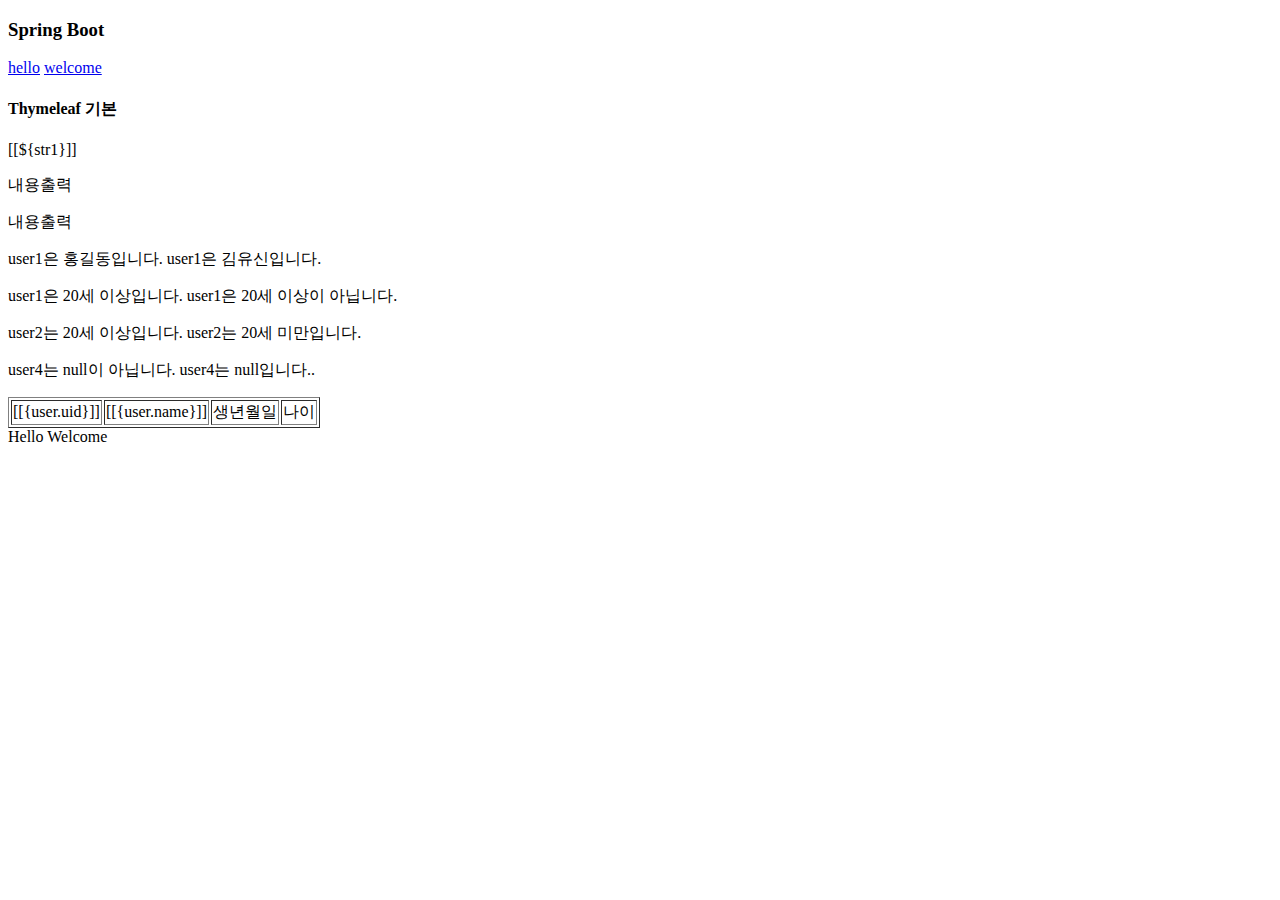
<file: ch03/src/main/resources/templates/index.html>
<!DOCTYPE html>
<html lang="en">
<head>
    <meta charset="UTF-8">
    <title>index</title>
</head>
<body>
    <h3>Spring Boot</h3>
    <a href="/ch03/sub1/hello">hello</a>
    <a href="/ch03/sub1/welcome">welcome</a>

    <h4>Thymeleaf 기본</h4>
    <!-- 출력 -->
    <p>[[${str1}]]</p>
    <p th:text="${str2}">내용출력</p>
    <p th:text="${str3}">내용출력</p>

    <!-- 조건문 -->
    <p>
        <span th:if="${user1.name=='홍길동'}">user1은 홍길동입니다.</span>
        <span th:if="${user1.name=='김유신'}">user1은 김유신입니다.</span>
    </p>
    <p>
        <span th:if="${user1.age>= 20}">user1은 20세 이상입니다.</span>
        <span th:unless="${user1.age>=20}">user1은 20세 이상이 아닙니다.</span>
    </p>
    <p th:switch="${user2.age >= 20}">
        <span th:case="true">user2는 20세 이상입니다.</span>
        <span th:case="false">user2는 20세 미만입니다.</span>
    </p>
    <p>
        <span th:if="${user4}">user4는 null이 아닙니다.</span>
        <span th:if="${user4}">user4는 null입니다..</span>
    </p>

    <!-- 반복문 -->
    <table border="1">
        <tr th:each ="user:${dtoList}">
            <td>[[{user.uid}]]</td>
            <td>[[{user.name}]]</td>
            <td th:text="${user.birth}">생년월일</td>
            <td th:text="${user.age}">나이</td>
        </tr>
    </table>

    <!-- 링크 -->
    <a th:href="@{/sub1/hello}">Hello</a>
    <a th:href="@{ch03/sub1/welcome}">Welcome</a>

    <!-- include -->
    <th:block th:include="/inc/_head.html"/>
    <th:block th:include="/inc/_tail.html"/>

    <div th:insert="/inc/_head.html"></div>
    <div th:insert="/inc/_tail.html"></div>

    <div th:replace="/inc/_head.html"></div>
    <div th:replace="/inc/_tail.html"></div>

    <th:block th:replace="/inc/template::_header.html"/>
    <th:block th:replace="/inc/template::_footer.html"/>

</body>
</html>
</file>
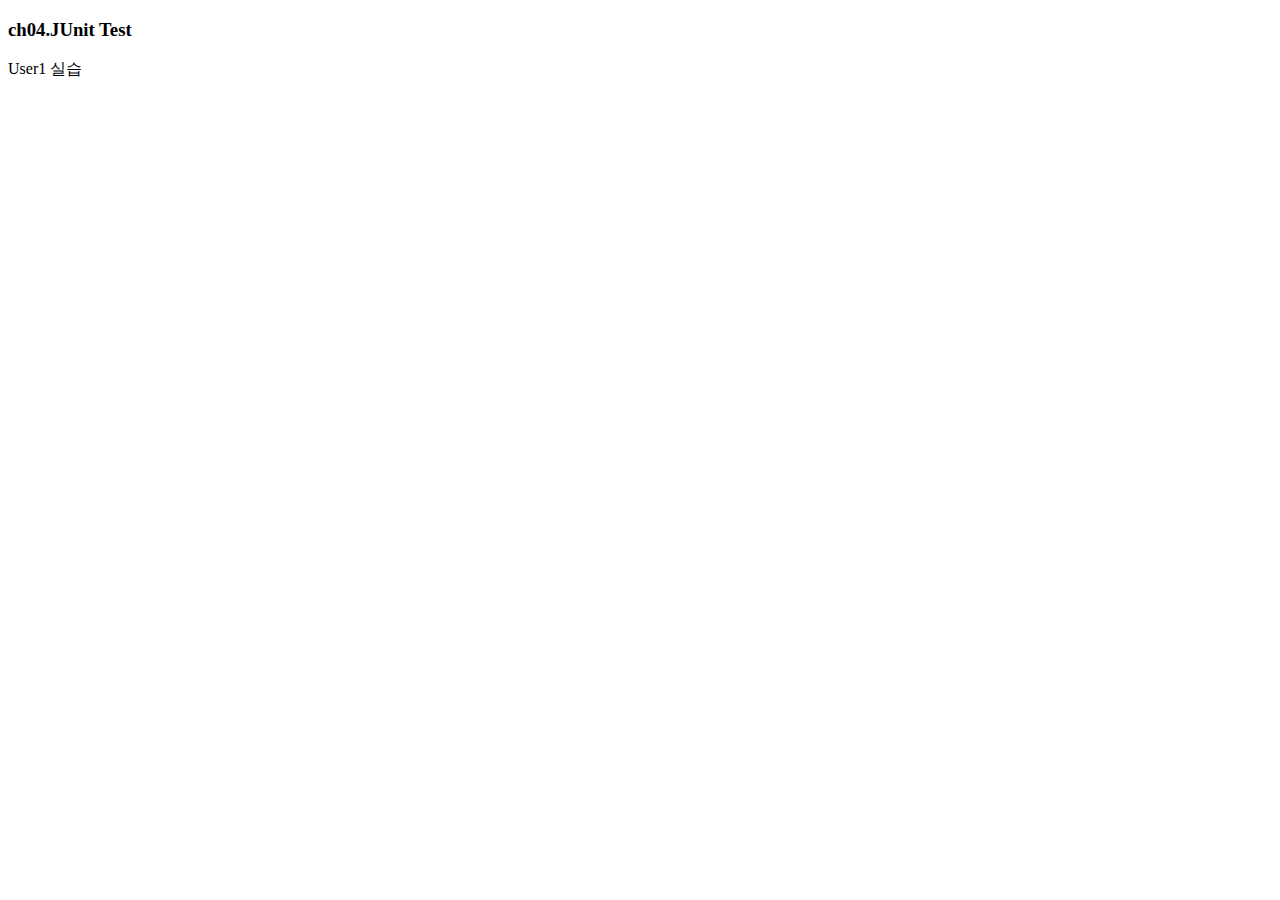
<file: ch04/src/main/resources/templates/index.html>
<!DOCTYPE html>
<html lang="en">
<head>
    <meta charset="UTF-8">
    <title>ch04.JUnit Test</title>

</head>
<body>
<h3>ch04.JUnit Test</h3>

<a th:href="@{/user1/list}">User1 실습</a>

</body>
</html>
</file>
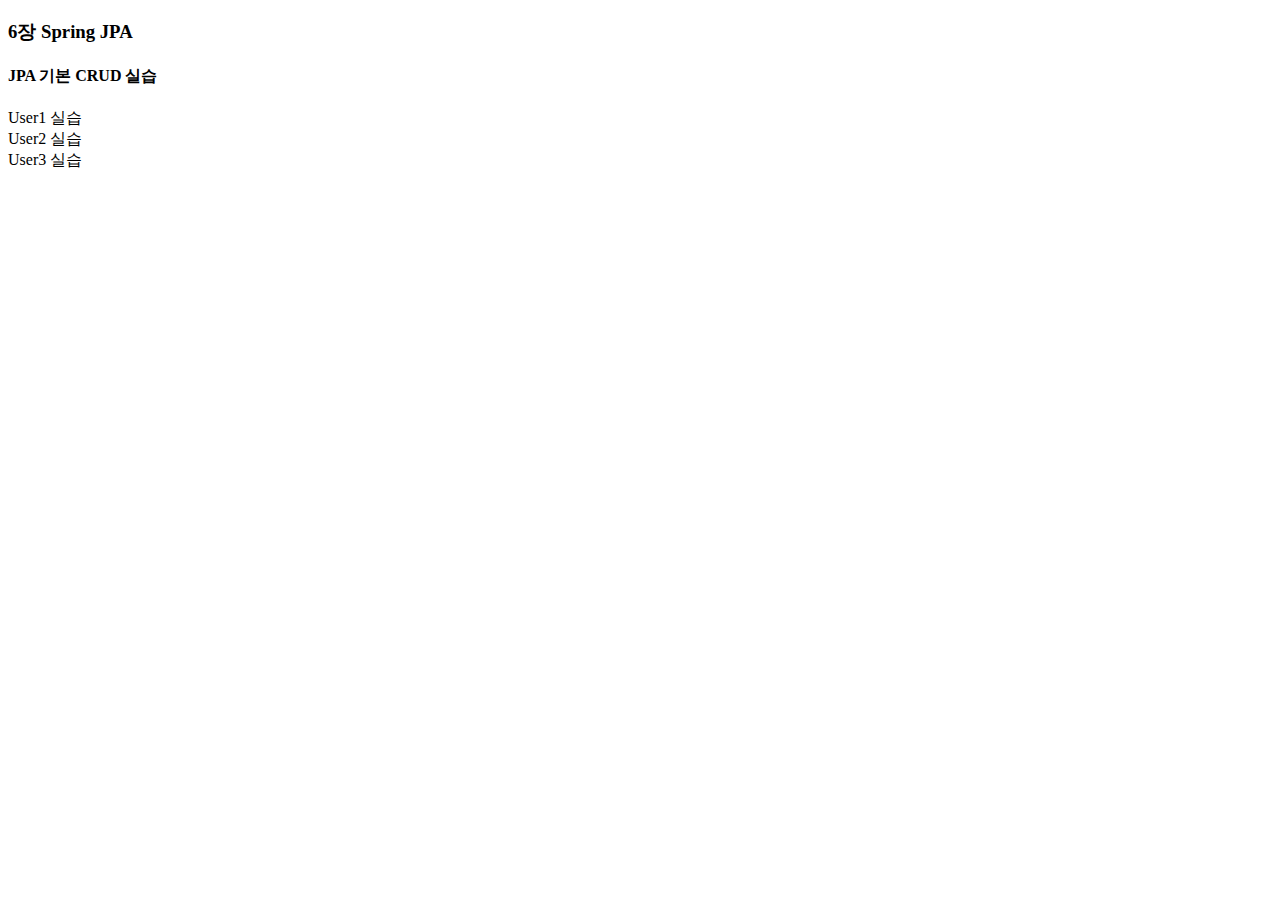
<file: ch06/src/main/resources/templates/index.html>
<!doctype html>
<html lang="en">
<head>
    <meta charset="UTF-8">
    <meta name="viewport" content="width=device-width, initial-scale=1">
    <title>ch06.Spring JPA</title>
</head>
<body>
    <h3>6장 Spring JPA</h3>

    <h4>JPA 기본 CRUD 실습</h4>
    <a th:href="@{/user1/list}">User1 실습</a><br>
    <a th:href="@{/user2/list}">User2 실습</a><br>
    <a th:href="@{/user3/list}">User3 실습</a><br>



</body>
</html>
</file>
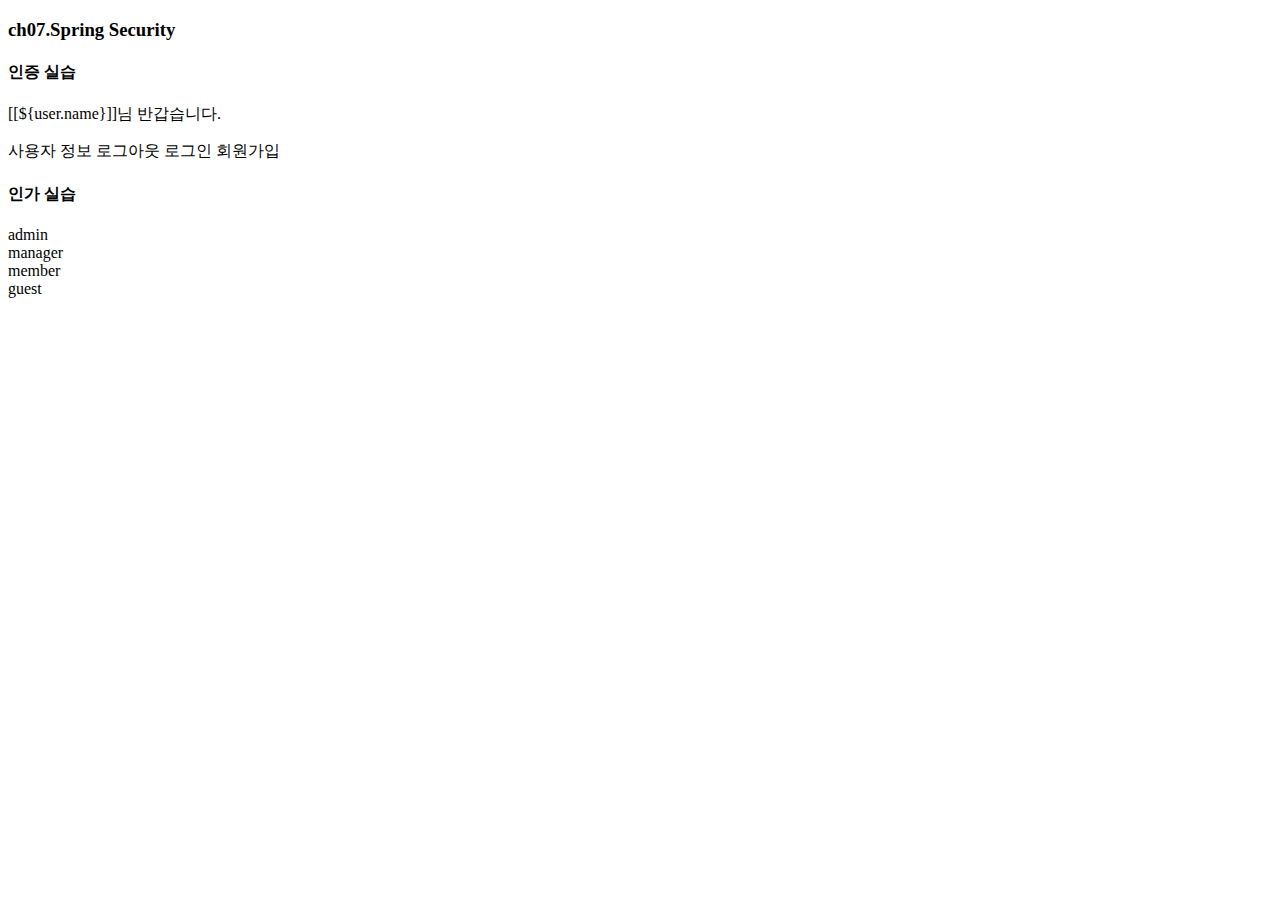
<file: ch07/src/main/resources/templates/index.html>
<!DOCTYPE html>
<html xmlns:sec="http://www.thymeleaf.org/thymeleaf-extras-springsecurity6">
<head>
    <meta charset="UTF-8">
    <title>ch07.Spring Security</title>
    <!--
        날짜 : 2025/09/23
        이름 : 김철학
        내용 : 7장 Spring Security 실습
    -->
</head>
<body>
<h3>ch07.Spring Security</h3>

<h4>인증 실습</h4>

<th:block th:if="${user}">
    <p>[[${user.name}]]님 반갑습니다.</p>
    <a th:href="@{/user/info}">사용자 정보</a>
    <a th:href="@{/user/logout}">로그아웃</a>
</th:block>
<th:block th:unless="${user}">
    <a th:href="@{/user/login}">로그인</a>
    <a th:href="@{/user/register}">회원가입</a>
</th:block>

<h4>인가 실습</h4>
<th:block sec:authorize="hasRole('ADMIN')">
    <a th:href="@{/admin/}">admin</a><br>
</th:block>

<th:block sec:authorize="hasAnyRole('ADMIN', 'MANAGER')">
    <a th:href="@{/manager/}">manager</a><br>
</th:block>

<th:block sec:authorize="hasAnyRole('ADMIN', 'MANAGER', 'MEMBER')">
    <a th:href="@{/member/}">member</a><br>
</th:block>

<a th:href="@{/guest/}">guest</a><br>

</body>
</html>
</file>
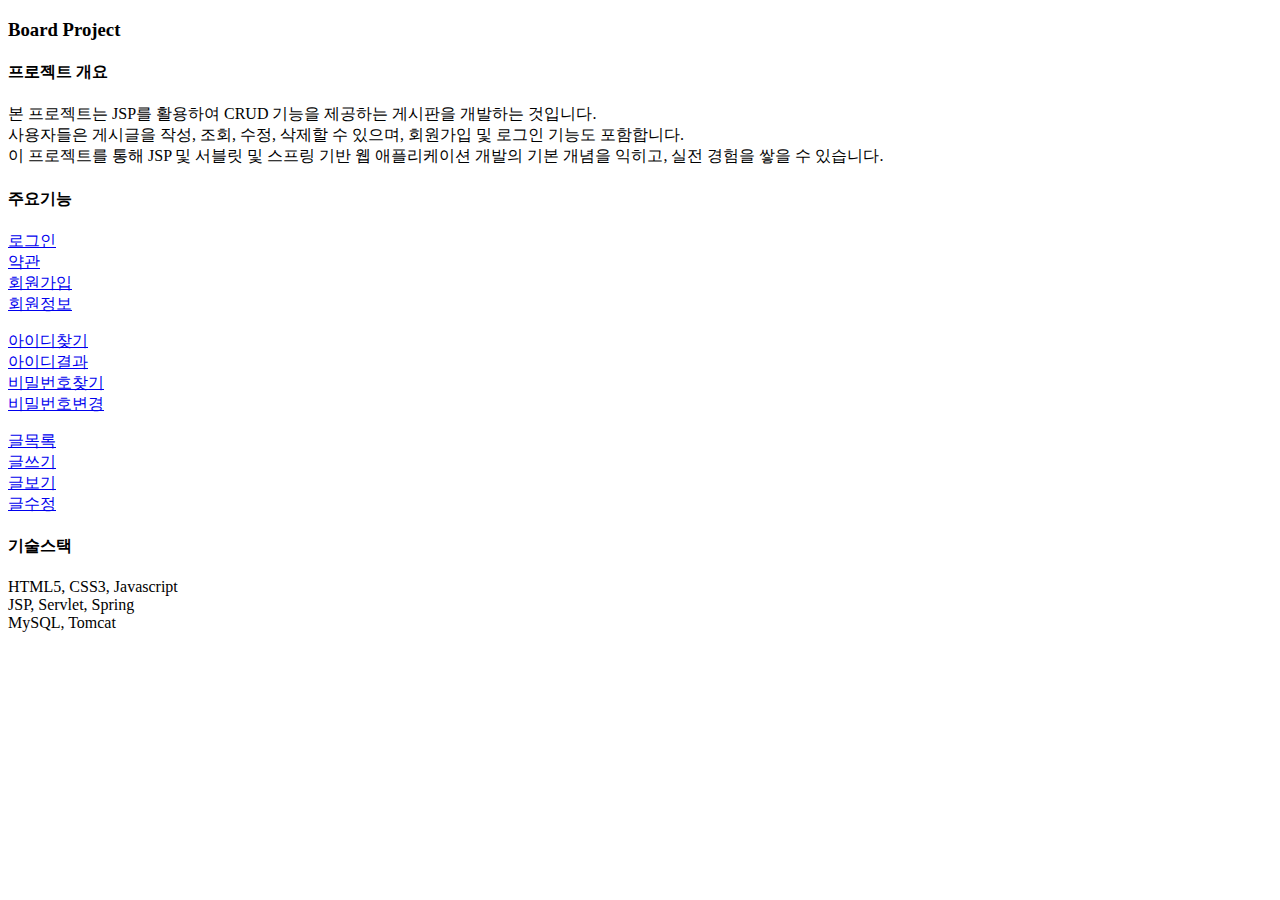
<file: sboard/src/main/resources/templates/index.html>
<!DOCTYPE html>
<html lang="en">
<head>
    <meta charset="UTF-8">
    <title>Board Project</title>
</head>
<body>    
    <h3>Board Project</h3>

    <h4>프로젝트 개요</h4>
    <p>
        본 프로젝트는 JSP를 활용하여 CRUD 기능을 제공하는 게시판을 개발하는 것입니다.<br>
        사용자들은 게시글을 작성, 조회, 수정, 삭제할 수 있으며, 회원가입 및 로그인 기능도 포함합니다.<br>
        이 프로젝트를 통해 JSP 및 서블릿 및 스프링 기반 웹 애플리케이션 개발의 기본 개념을 익히고, 실전 경험을 쌓을 수 있습니다.
    </p>
    
    <h4>주요기능</h4>
    <p>
        <a href="./user/login">로그인</a><br>
        <a href="./user/terms">약관</a><br>
        <a href="./user/register">회원가입</a><br>
        <a href="./user/info">회원정보</a><br>
    </p>
    
    <p>
        <a href="./find/userId">아이디찾기</a><br>
        <a href="./find/resultUserId">아이디결과</a><br>
        <a href="./find/password">비밀번호찾기</a><br>
        <a href="./find/changePassword">비밀번호변경</a><br>
    </p>

    <p>
        <a href="./article/list">글목록</a><br>
        <a href="./article/write">글쓰기</a><br>
        <a href="./article/view">글보기</a><br>
        <a href="./article/modify">글수정</a><br>
    </p>

    <h4>기술스택</h4>
    <p>        
        HTML5, CSS3, Javascript<br>
        JSP, Servlet, Spring<br>
        MySQL, Tomcat<br>
    </p>
    

</body>
</html>
</file>
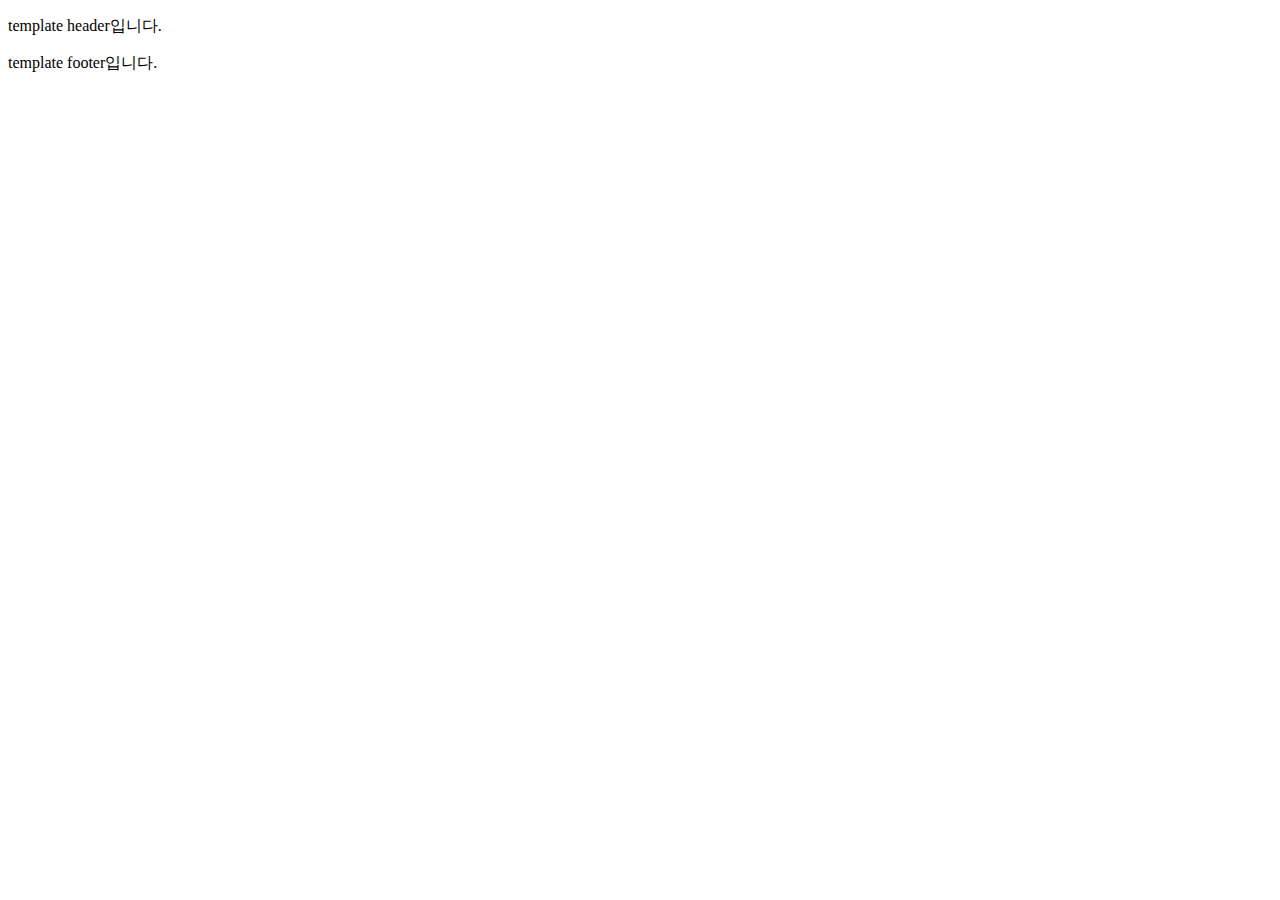
<file: ch03/src/main/resources/templates/inc/template.html>
<!DOCTYPE html>
<html lang="en">
<head>
    <meta charset="UTF-8">
    <title>template</title>
</head>
<body>
    <header th:fragment="_header">
        <p>template header입니다.</p>
    </header>
    <footer th:fragment="_footer">
        <p>template footer입니다.</p>
    </footer>
</body>
</html>
</file>
